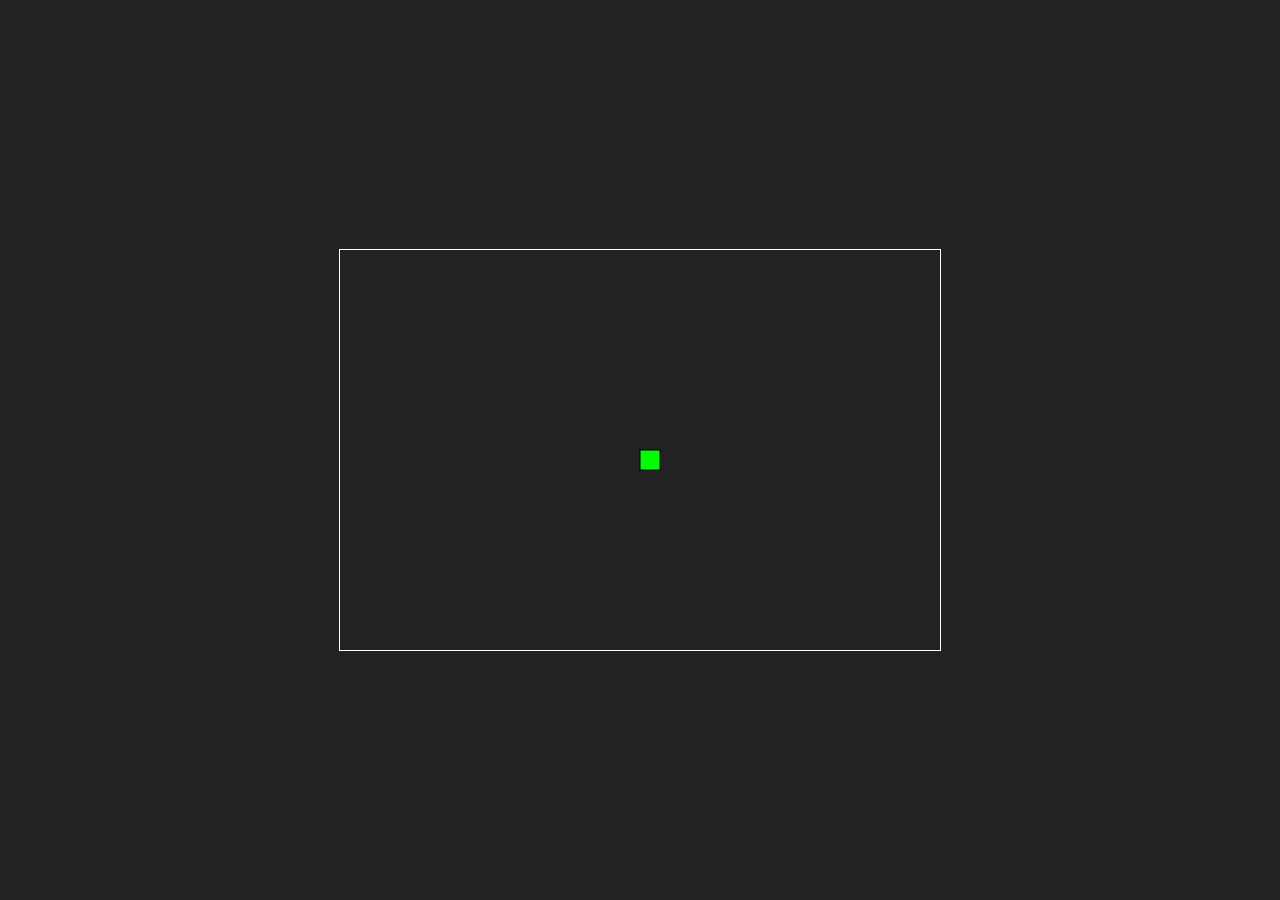
<file: index.html>
<!DOCTYPE html>
<html lang="en">
<head>
  <meta charset="UTF-8">
  <meta name="viewport" content="width=device-width, initial-scale=1.0">
  <title>Snake Game</title>
  <link rel="stylesheet" href="style.css">
</head>
<body>
  <canvas id="game-canvas" width="600" height="400"></canvas>

  <script src="script.js"></script>
</body>
</html>
</file>
<file: style.css>
body {
  display: flex;
  justify-content: center;
  align-items: center;
  height: 100vh;
  background-color: #222;
  margin: 0;
}

canvas {
  border: 1px solid #fff;
}
</file>
